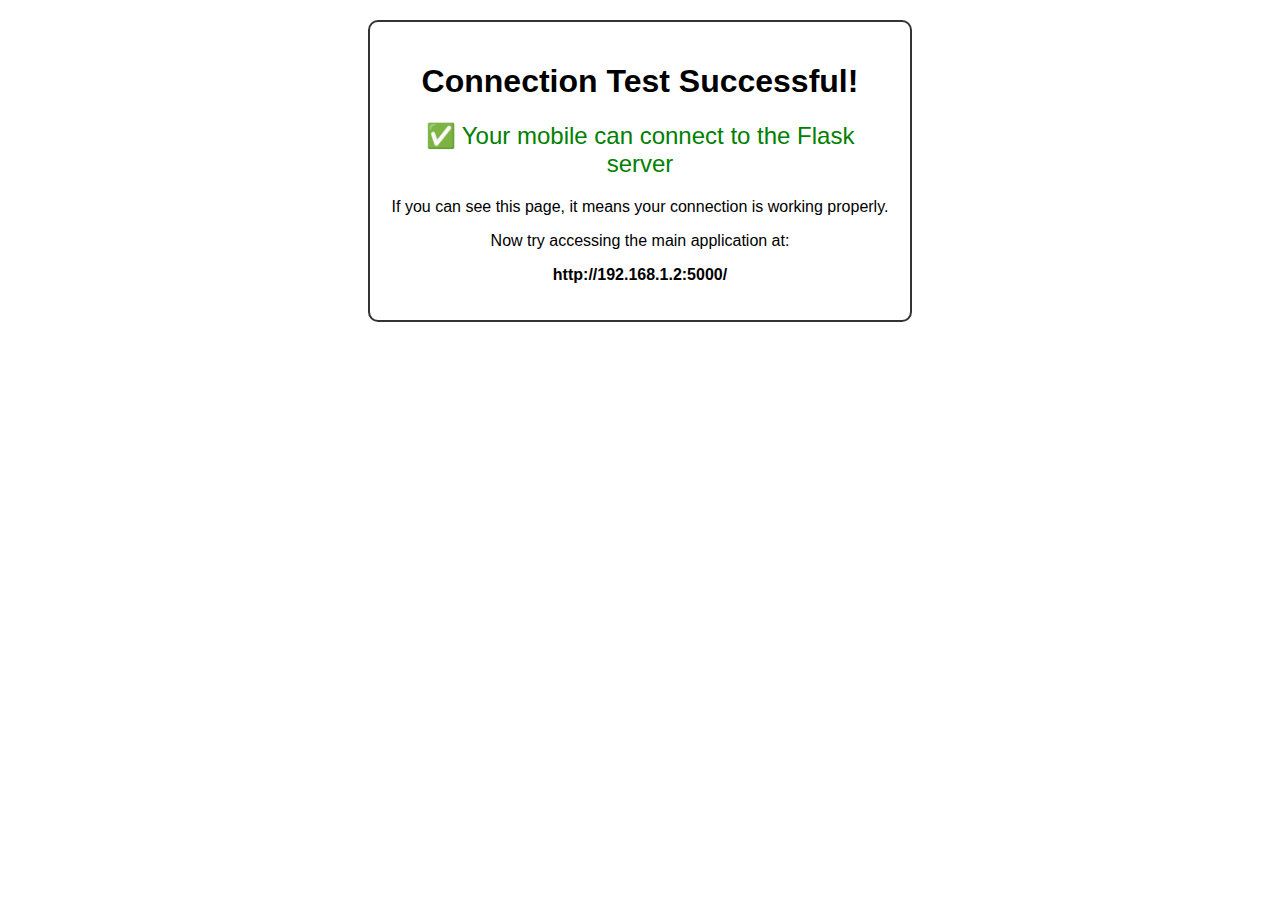
<file: static/test.html>
<!DOCTYPE html>
<html lang="en">
<head>
    <meta charset="UTF-8">
    <meta name="viewport" content="width=device-width, initial-scale=1.0">
    <title>Connection Test</title>
    <style>
        body {
            font-family: Arial, sans-serif;
            margin: 20px;
            text-align: center;
        }
        .success {
            color: green;
            font-size: 24px;
            margin: 20px 0;
        }
        .box {
            border: 2px solid #333;
            padding: 20px;
            border-radius: 10px;
            margin: 20px auto;
            max-width: 500px;
        }
    </style>
</head>
<body>
    <div class="box">
        <h1>Connection Test Successful!</h1>
        <div class="success">✅ Your mobile can connect to the Flask server</div>
        <p>If you can see this page, it means your connection is working properly.</p>
        <p>Now try accessing the main application at:</p>
        <p><strong>http://192.168.1.2:5000/</strong></p>
    </div>
</body>
</html>
</file>
